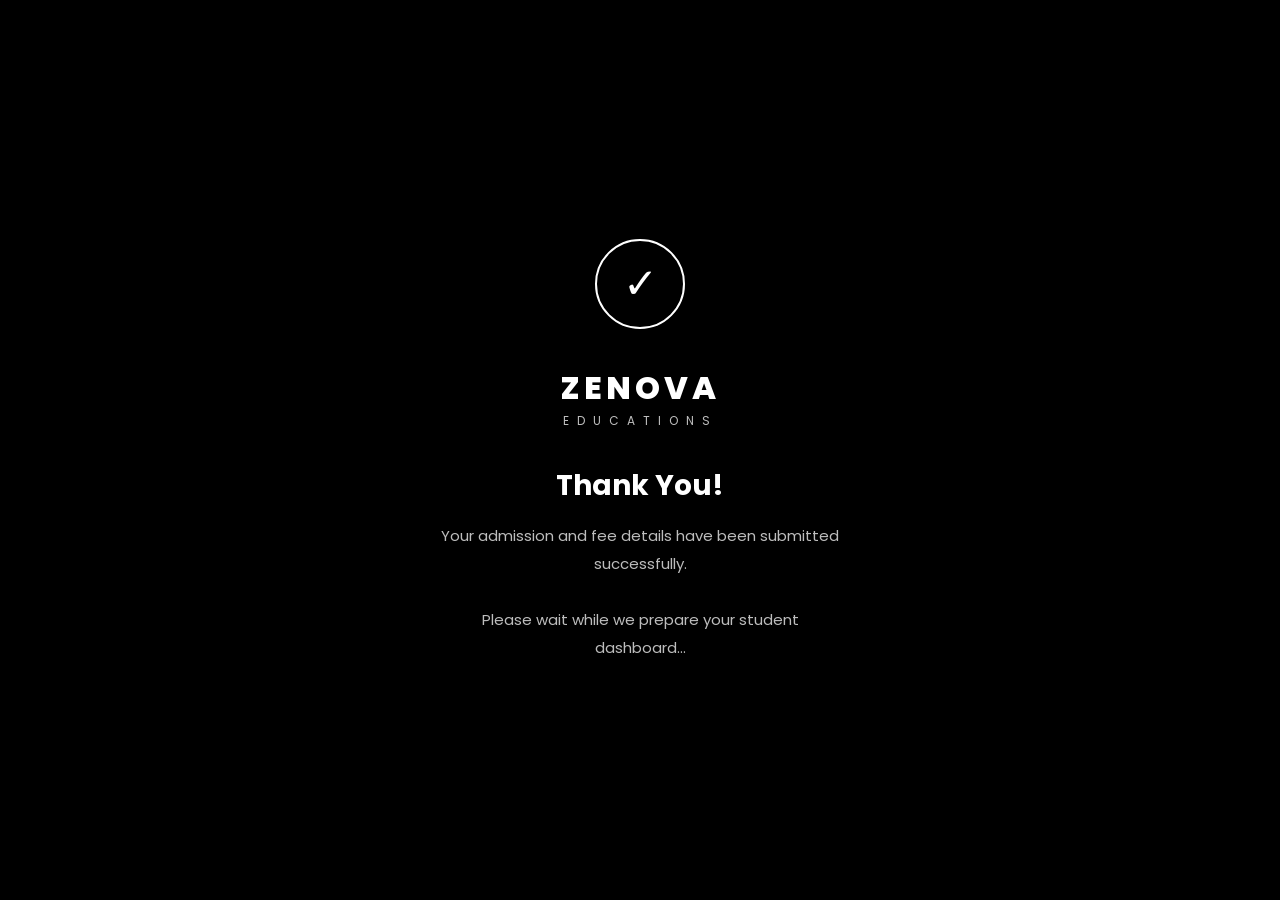
<file: fee/index.html>
<!DOCTYPE html>
<html lang="en">
<head>
<meta charset="UTF-8">
<meta name="viewport" content="width=device-width, initial-scale=1.0">
<title>Zenova Educations</title>

<link href="https://fonts.googleapis.com/css2?family=Poppins:wght@300;400;500;600;700;800&display=swap" rel="stylesheet">

<style>
*{
    margin:0;
    padding:0;
    box-sizing:border-box;
    font-family:'Poppins',sans-serif;
}

body{
    background:#000;
    color:#fff;
    display:flex;
    justify-content:center;
    align-items:center;
    height:100vh;
}

.container{
    text-align:center;
    width:90%;
    max-width:400px;
}

.check{
    width:90px;
    height:90px;
    border:2px solid #fff;
    border-radius:50%;
    display:flex;
    justify-content:center;
    align-items:center;
    margin:auto;
    font-size:42px;
    animation:pop .8s ease;
}

.logo{
    margin-top:35px;
}

.logo h1{
    font-size:32px;
    letter-spacing:4px;
    font-weight:800;
}

.logo p{
    font-size:12px;
    letter-spacing:8px;
    color:#bdbdbd;
}

h2{
    margin-top:35px;
    font-size:28px;
}

.message{
    margin-top:15px;
    color:#bdbdbd;
    line-height:28px;
    font-size:15px;
}

.loading{
    margin:45px auto 0;
    width:42px;
    height:42px;
    border:3px solid #333;
    border-top:3px solid #fff;
    border-radius:50%;
    animation:spin 1s linear infinite;
}

.redirect{
    margin-top:18px;
    color:#8e8e8e;
    font-size:13px;
}

@keyframes spin{
    to{
        transform:rotate(360deg);
    }
}

@keyframes pop{
    0%{
        transform:scale(.3);
        opacity:0;
    }
    100%{
        transform:scale(1);
        opacity:1;
    }
}
</style>

</head>
<body>

<div class="container">

    <div class="check">✓</div>

    <div class="logo">
        <h1>ZENOVA</h1>
        <p>EDUCATIONS</p>
    </div>

    <h2>Thank You!</h2>

    <p class="message">
        Your admission and fee details have been submitted successfully.<br><br>
        Please wait while we prepare your student dashboard...
    </p>

    

</div>



</body>
</html>
</file>
